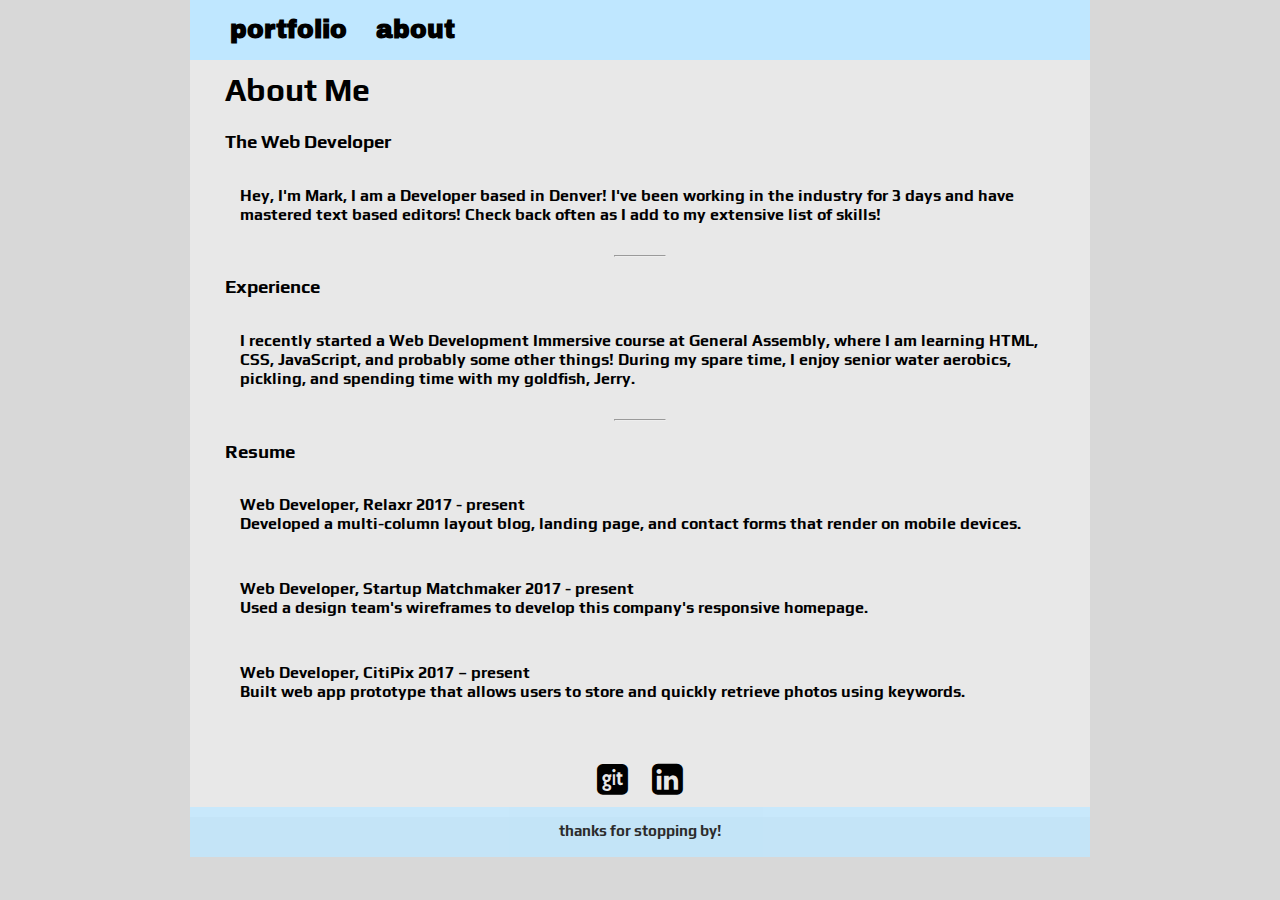
<file: about-index.html>
<!DOCTYPE html>
<html>
<head>
	<title>About M.Kleinfelder</title>
	<link rel="stylesheet" type="text/css" href="css/style.css">
	<link href="https://fonts.googleapis.com/css?family=Play:400,700" rel="stylesheet">
	<link href="https://fonts.googleapis.com/css?family=Archivo+Black" rel="stylesheet">
	<link rel="stylesheet" href="https://cdnjs.cloudflare.com/ajax/libs/font-awesome/4.7.0/css/font-awesome.min.css">
</head>
<body>
<nav>
  <ul>
    <li><a href="index.html">portfolio</a></li>
    <li>about</li>
  </ul>
</nav>


<div id=pad>
<div id="squish">
<div id="about">
  <h1>About Me</h1>
  <h3>The Web Developer</h3>
  <p>Hey, I'm Mark, I am a Developer based in Denver! I've been working in the industry for 3 days and have mastered text based editors! Check back often as I add to my extensive list of skills!
</p>
</div>

<hr>

<div id="experience">
  <h3>Experience</h3>
  <p>I recently started a Web Development Immersive course at General Assembly, where I am learning HTML, CSS, JavaScript, and probably some other things! During my spare time, I enjoy senior water aerobics, pickling, and spending time with my goldfish, Jerry.
</p>
</div>

<hr>

<div id="resume">
  <h3>Resume</h3>
  <p>Web Developer, Relaxr 2017 - present <br>
  Developed a multi-column layout blog, landing page, and contact forms that render on mobile devices.
</p>

  <p>Web Developer, Startup Matchmaker 2017 - present<br>
  Used a design team's wireframes to develop this company's responsive homepage.
</p>

  <p>Web Developer, CitiPix 2017 – present<br>
  Built web app prototype that allows users to store and quickly retrieve photos using keywords.
</p>
</div>

<div class="bottom">
  <i class="fa fa-git-square" style="font-size: 36px;"></i>
  <i class="fa fa-linkedin-square" style="font-size: 36px;"></i>
</div>
</div>
</div>
  
<footer>
  <p>thanks for stopping by!</p>
</footer>

</body>
</html>
</file>
<file: css/style.css>
body {

	max-width:900px;
	background-color: #d8d8d8;
	font-family:'Play', sans-serif;
	font-weight: 700;
	margin: auto;

}

nav {
	background-color: #bfe7ff;
	height: 50px;
	opacity: 10;
	position: fixed;
	width: 900px;
	padding-bottom: 10px;
	color:black;
}

a {
	text-decoration: none;
	color:black;
}

a:hover {
	color: #4ec4d8;
}

li {
	font-family:'Archivo Black', sans-serif;
	display:inline;
	font-size: 25px;
	margin: 0px 25px 0px 0px;
	padding: 0px;
}

p {
	padding: 15px;
}

hr {
	clear:both;
	width: 50px;
}

i {
	margin-right:10px;
	margin-left: 10px;
}

i:hover {
	cursor:default;
	transform:rotate(360deg);
	transition: all 1s ease-in-out 0s;
}

footer {
	font-size: 15px;
	background-color: #bfe7ff;
	height: 50px;
	opacity: .8;
	text-align: center;
	margin-top: -25px;
}

#mid {
	display: inline-block;
	text-align: center;
	margin: 0 auto;
}

#relaxr {
	margin-bottom: 25px;
	box-shadow: 2px 2px 5px grey;
}

#citipix {
	box-shadow: 2px 2px 5px grey;
}

#match{
	box-shadow: 2px 2px 5px grey;
	margin-bottom: 25px;
}

#robot {
	float:left;
	width: 18%;
	margin-right: 35px;
}

#top {
	margin-top:50px;
	float:left;
}

#pad {
	padding-left: 20px;
	padding-right:20px;
	padding-bottom: 20px;
	background-color: #e8e8e8;
}

.toptext {
	margin-top: 50px;
}

.bottom {
	text-align: center;
	margin-top:45px;
}




 /*-----------vvv about page vvv-----------------------*/


#about {
	padding-top: 50px;
}

#experience {
	
}

#squish {
	margin: 0px 15px 0px 15px;
}
</file>
